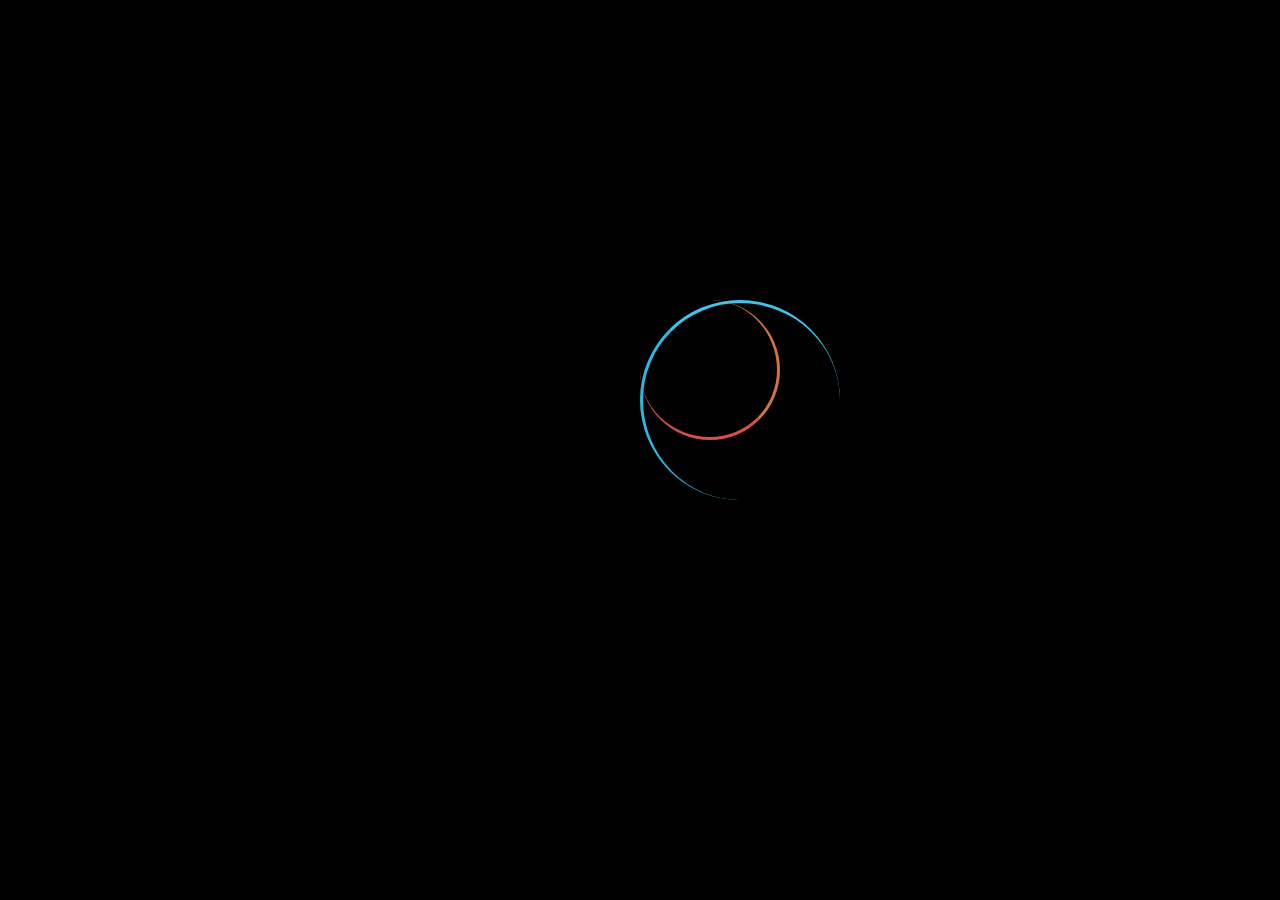
<file: index.html>
<!DOCTYPE html>
<html lang="en">
<head>
    <meta charset="UTF-8">
    <meta http-equiv="X-UA-Compatible" content="IE=edge">
    <meta name="viewport" content="width=device-width, initial-scale=1.0">
    <title>Loading</title>
    <link rel="stylesheet" href="css/index.css">
    <link rel="shortcut icon" href="icons/loading_three_icon_155178.ico" type="image/x-icon">
</head>
<body>
    
    <div class="grid">
    
        <div id="cont" class="loaders">
            <div class="loader"> </div>
            <div class="loader2"></div>
        </div>
    </div>

    <script>
        setTimeout(function(){
            window.location.href = "menú.html";
        }, 3000);        
    </script>

</body>
</html>
</file>
<file: css/index.css>
*{
    box-sizing: border-box;
}
body{
    background-color: rgb(0, 0, 0);

    
}
.grid{
    width: 70%;
    height: 70%;
    margin: 80px auto;    
    margin-top: 200px;
}

.loaders{
    position: relative;
    width: 200px;
    height: 200px;
    margin: 10px;
    margin: 0 auto;
    background-color: #000000;
}
.loaders .loader{
    
    position: absolute;
    top: 50%;
    left: 50%;
    width: 100%;
    height: 100%;
    border-top: solid #42c3eb;
    border-left: solid #30b6df;
    border-radius: 50%;
    animation: loader 1.3s linear infinite;

}
.loaders .loader2{
    
    position: absolute;
    top: 50%;
    left: 50%;
    width: 70%;
    height: 70%;
    border-bottom: solid #da4f4a;
    border-right: solid #d37536;
    border-radius: 50%;
    animation: loader2 1.1s linear infinite;
    
}
@keyframes loader{
    0%{
        transform: translate(-50%, -50%) rotate(0deg);
    }
    100%{
        transform: translate(-50%, -50%) rotate(360deg);
    }
}
@keyframes loader2{
    0%{
        transform: translate(-50%, -50%) rotate(0deg);
    }
    100%{
        transform: translate(-50%, -50%) rotate(-360deg);
    }
}
</file>
